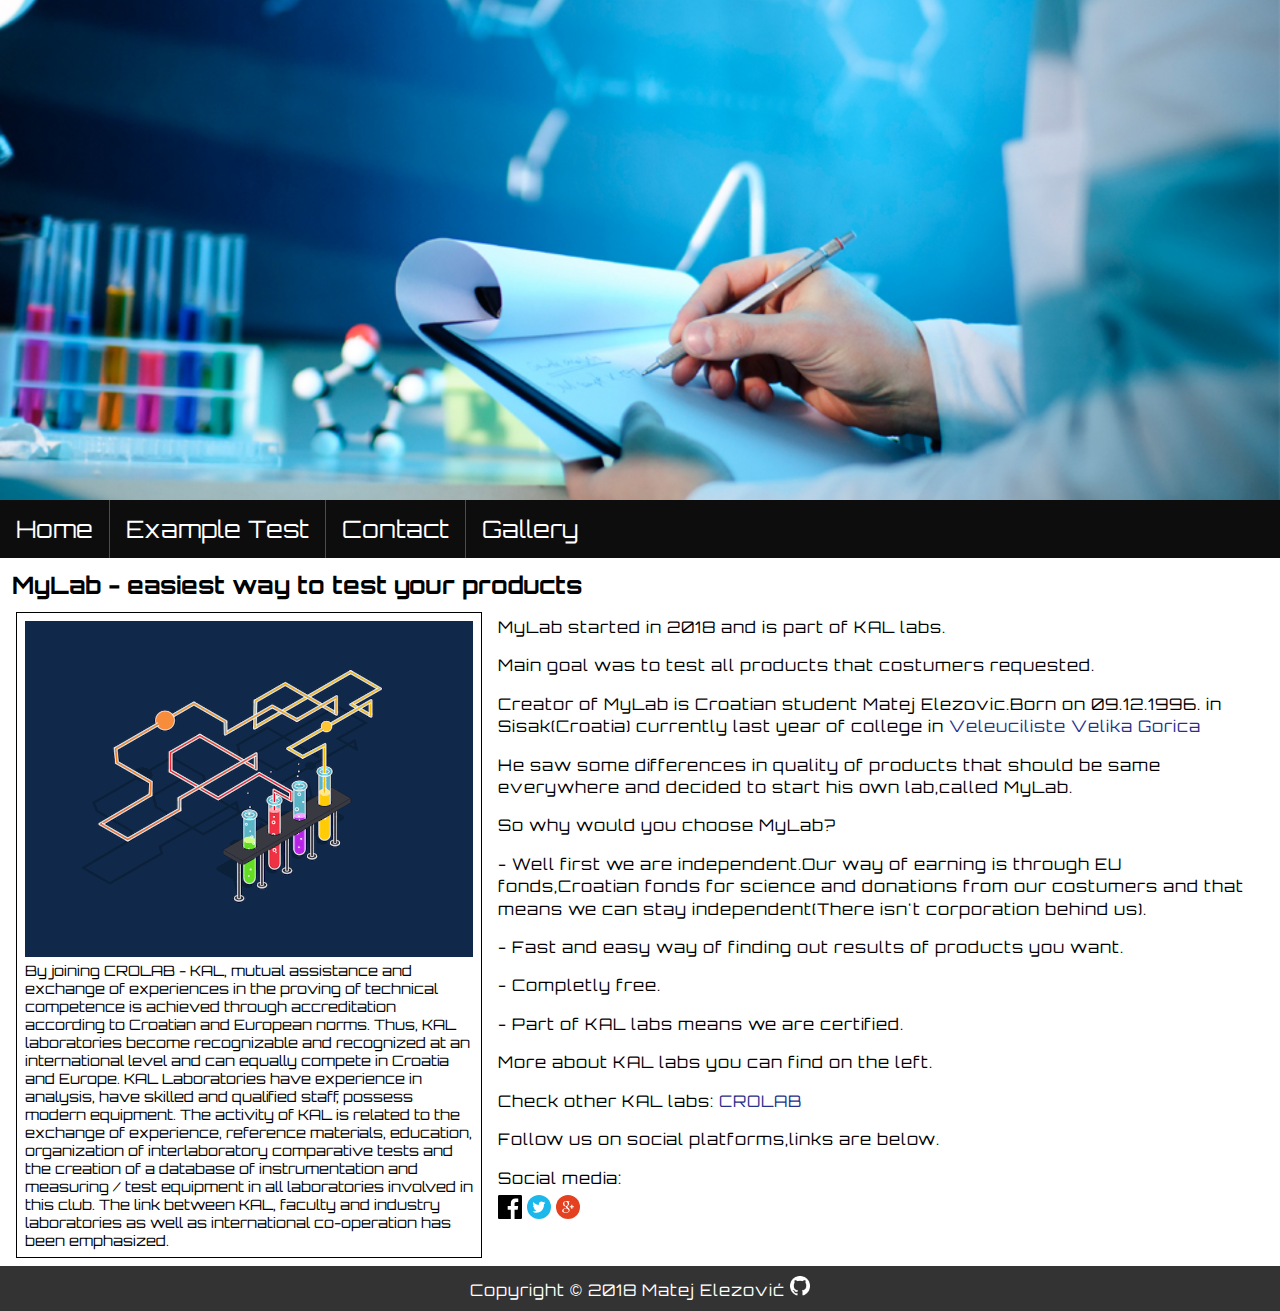
<file: Cijela/index.html>
<!DOCTYPE html>
<html>
	<head>
		
		<!-- CSS -->
		<link rel="stylesheet" href="cstil.css">
		<!-- End CSS -->
		<!-- meta elements -->
		<meta name="viewport" content="width=device-width; initial-scale=1.0; maximum-scale=1.0; user-scalable=0;">
        <meta http-equiv="content-type" content="text/html; charset=utf-8">
        <meta name="description" content="some description">
        <meta name="keywords" content="keyword 1, keyword 2, keyword 3, keyword 4, ...">
		
		<!-- Schema.org markup for Google+ -->
		<meta itemprop="name" content="Hello Example">
		<meta itemprop="description" content="Some description">
		<meta itemprop="image" content="Your URL"> 
		
		<!-- Open Graph data -->
		<meta property="og:title" content="Hello Example">
		<meta property="og:type" content="article">
		<meta property="og:url" content="Your URL">
		<meta property="og:image" content="Your URL">
		<meta property="og:description" content="Some description">
		<meta property="article:tag" content="keyword 1, keyword 2, keyword 3, keyword 4, ...">
		
		<!-- Twitter Card data -->
		<meta name="twitter:title" content="Hello Example">
		<meta name="twitter:description" content="Some description">
		
        <meta name="author" content="elmatej@gmail.com">
		<!-- favicon meta -->
		<link rel="icon" href="favicon.ico" type="image/x-icon"/>
		<link rel="shortcut icon" href="che_icon.png" type="image/x-icon"/>
		<!-- end favicon meta -->
		<!-- end meta elements -->
		
		<!-- Google Fonts -->
		<link href="https://fonts.googleapis.com/css?family=Orbitron" rel="stylesheet">
		<!-- End Google Fonts -->
		<title>MyLab</title>
	</head>
<body>
	<header>
		<div class="hero-image"></div>
		<nav>
			<ul>
			  <li><a href="index.html">Home</a></li>
			  <li><a href="Tests.html">Example Test</a></li>
			  <li><a href="contact.html">Contact</a></li>
			  <li><a href="gallery.html">Gallery</a></li>
			</ul>
		</nav>
	</header>
	<main>
		<h1>MyLab - easiest way to test your products</h1>
		<figure>
			<img src="Ow1g.gif" alt="HTML5" title="HTML5">
			<figcaption>By joining CROLAB - KAL, mutual assistance and exchange of experiences in the proving of technical competence is achieved through accreditation according to Croatian and European norms. Thus, KAL laboratories become recognizable and recognized at an international level and can equally compete in Croatia and Europe.
            KAL Laboratories have experience in analysis, have skilled and qualified staff, possess modern equipment.
            The activity of KAL is related to the exchange of experience, reference materials, education, organization of interlaboratory comparative tests and the creation of a database of instrumentation and measuring / test equipment in all laboratories involved in this club. The link between KAL, faculty and industry laboratories as well as international co-operation has been emphasized.</figcaption>
		</figure>
		<p>MyLab started in 2018 and is part of KAL labs.</p>
		<p>Main goal was to test all products that costumers requested.</p>
		<p>Creator of MyLab is Croatian student Matej Elezovic.Born on 09.12.1996. in Sisak(Croatia) currently last year of college in <a href="https://www.vvg.hr/">Veleuciliste Velika Gorica</a></p>
		<p>He saw some differences in quality of products that should be same everywhere and decided to start his own lab,called MyLab.</p>
		<p>So why would you choose MyLab?</p>
		<p>- Well first we are independent.Our way of earning is through EU fonds,Croatian fonds for science and donations from our costumers and that means we can stay independent(There isn't corporation behind us).</p>
		<p>- Fast and easy way of finding out results of products you want.</p>
		<p>- Completly free.</p>
		<p>- Part of KAL labs means we are certified.</p>
		<p>More about KAL labs you can find on the left.</p>
		<p>Check other KAL labs: <a href="https://www.crolab.hr/web/54_98_0_-1_-1_-1_podizbornik_clanovikal.aspx" target="_blank">CROLAB</a></p>
		<p>Follow us on social platforms,links are below.</p>
		<p>Social media:<br>
			<a href="https://www.facebook.com/" target="_blank"><img src="facebook-app-logo.svg" alt="Facebook" title="Facebook" style="width:24px; margin-top:0.4em"></a>
			<a href="https://twitter.com/" target="_blank"><img src="twitter.svg" alt="Twitter" title="Twitter" style="width:24px; margin-top:0.4em"></a>
			<a href="https://plus.google.com/" target="_blank"><img src="google_plus.svg" alt="Google+" title="Google+" style="width:24px; margin-top:0.4em"></a>
		</p>
	</main>
	<footer>
		<p>Copyright &copy; 2018 Matej Elezović <a href="https://github.com/maky96?tab=repositories"><img src="GitHub.png" title="Github" alt="Github"></a></p>
	</footer>
</body>
</html>
</file>
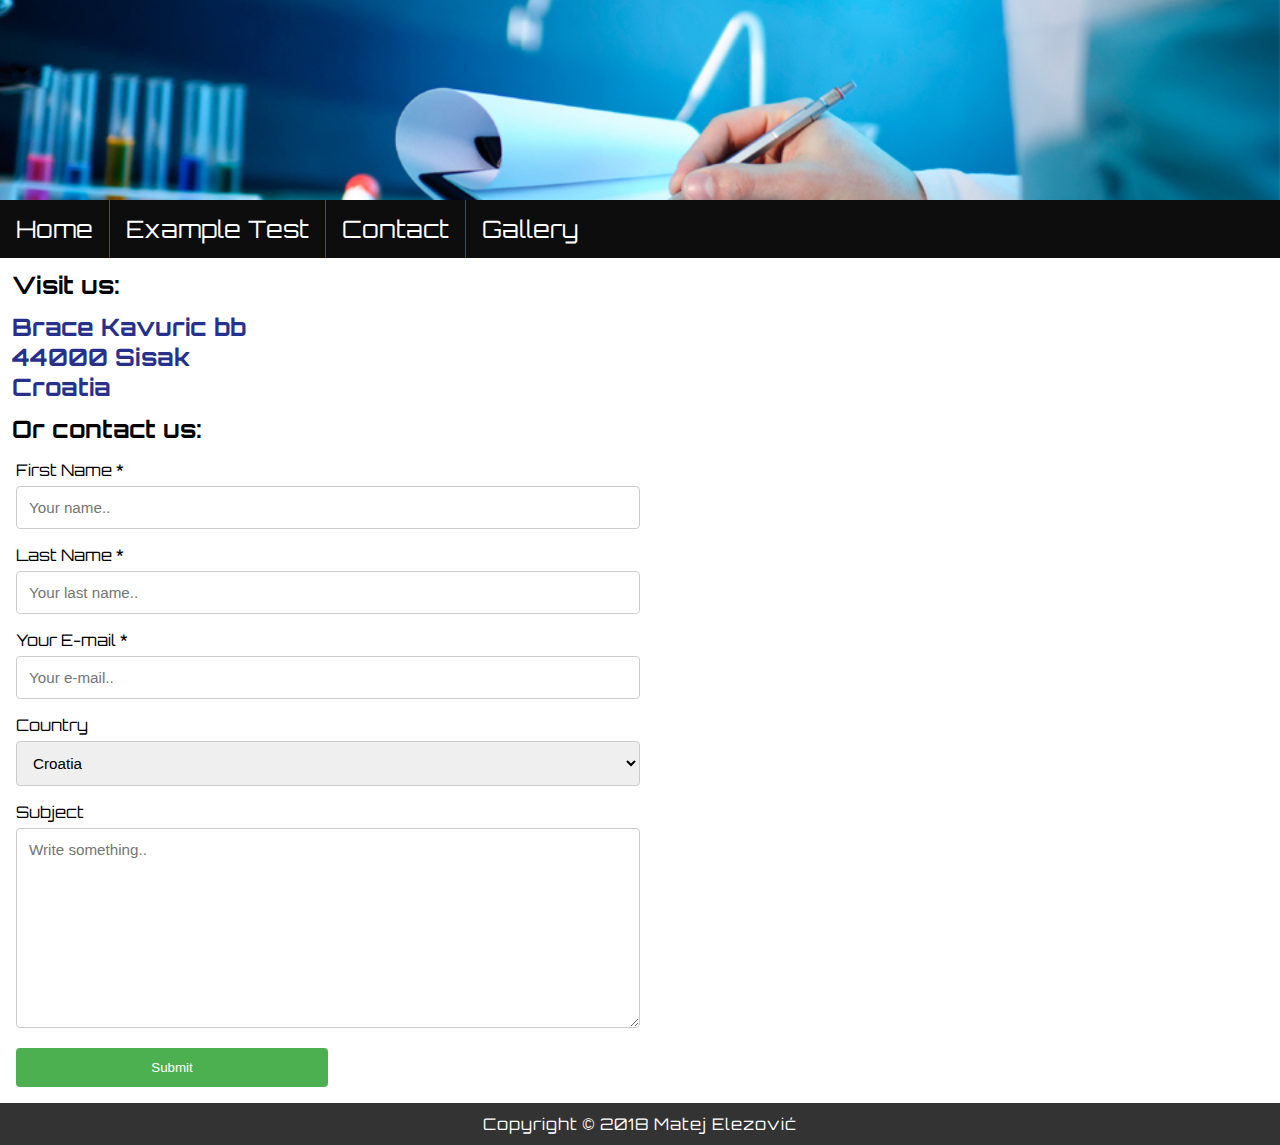
<file: Cijela/contact.html>
<!DOCTYPE html>
<html>
	<head>
		
		<!-- CSS -->
		<link rel="stylesheet" href="cstil.css">
		<!-- End CSS -->
		<!-- meta elements -->
		<meta name="viewport" content="width=device-width; initial-scale=1.0; maximum-scale=1.0; user-scalable=0;">
        <meta http-equiv="content-type" content="text/html; charset=utf-8">
        <meta name="description" content="some description">
        <meta name="keywords" content="keyword 1, keyword 2, keyword 3, keyword 4, ...">
		
		<!-- Schema.org markup for Google+ -->
		<meta itemprop="name" content="Hello Example">
		<meta itemprop="description" content="Some description">
		<meta itemprop="image" content="Your URL"> 
		
		<!-- Open Graph data -->
		<meta property="og:title" content="Hello Example">
		<meta property="og:type" content="article">
		<meta property="og:url" content="Your URL">
		<meta property="og:image" content="Your URL">
		<meta property="og:description" content="Some description">
		<meta property="article:tag" content="keyword 1, keyword 2, keyword 3, keyword 4, ...">
		
		<!-- Twitter Card data -->
		<meta name="twitter:title" content="Hello Example">
		<meta name="twitter:description" content="Some description">
		
        <meta name="author" content="elmatej@gmail.com">
		<!-- favicon meta -->
		<link rel="icon" href="favicon.ico" type="image/x-icon"/>
		<link rel="shortcut icon" href="che_icon.png" type="image/x-icon"/>
		<!-- end favicon meta -->
		<!-- end meta elements -->
		
		<!-- Google Fonts -->
		<link href="https://fonts.googleapis.com/css?family=Orbitron" rel="stylesheet">
		<!-- End Google Fonts -->
		<title>Contact</title>
	</head>
<body>
	<header>
		<div class="hero-image" style="height: 200px;"></div>
		<nav>
			<ul>
			<li><a href="index.html">Home</a></li>
			 <li><a href="Tests.html">Example Test</a></li>
			  <li><a href="contact.html">Contact</a></li>
			  <li><a href="gallery.html">Gallery</a></li>
			</ul>
		</nav>
	</header>
	<main>
		<h1>Visit us:</h1>
		<h2>Brace Kavuric bb <br> 44000 Sisak <br> Croatia </h2>
        <h1>Or contact us:</h1>
		<div id="contact">
			<!-- Google maps lokacija <iframe src="https://www.google.com/maps/embed?pb=!1m18!1m12!1m3!1d2781.7890741539636!2d15.966758816056517!3d45.795453279106205!2m3!1f0!2f0!3f0!3m2!1i1024!2i768!4f13.1!3m3!1m2!1s0x4765d68b5d094979%3A0xda8bfa8459b67560!2sUl.+Vrbik+VIII%2C+10000%2C+Zagreb!5e0!3m2!1shr!2shr!4v1509296660756" width="100%" height="400" frameborder="0" style="border:0" allowfullscreen></iframe> -->
			<form action="http://work2.eburza.hr/pwa/responzive-page/send-contact.php" id="contact_form" name="contact_form" method="POST">
				<label for="fname">First Name *</label>
				<input type="text" id="fname" name="firstname" placeholder="Your name.." required>

				<label for="lname">Last Name *</label>
				<input type="text" id="lname" name="lastname" placeholder="Your last name.." required>
				
				<label for="lname">Your E-mail *</label>
				<input type="email" id="email" name="email" placeholder="Your e-mail.." required>

				<label for="country">Country</label>
				<select id="country" name="country">
				  <option value="">Please select</option>
				  <option value="BH">Bosnia</option>
				  <option value="HR" selected>Croatia</option>
				  <option value="MN">Montenegro</option>
				  <option value="SR">Serbia</option>
				</select>

				<label for="subject">Subject</label>
				<textarea id="subject" name="subject" placeholder="Write something.." style="height:200px"></textarea>

				<input type="submit" value="Submit">
			</form>
		</div>
	</main>
	<footer>
		<p>Copyright &copy; 2018 Matej Elezović</p>
	</footer>
</body>
</html>
</file>
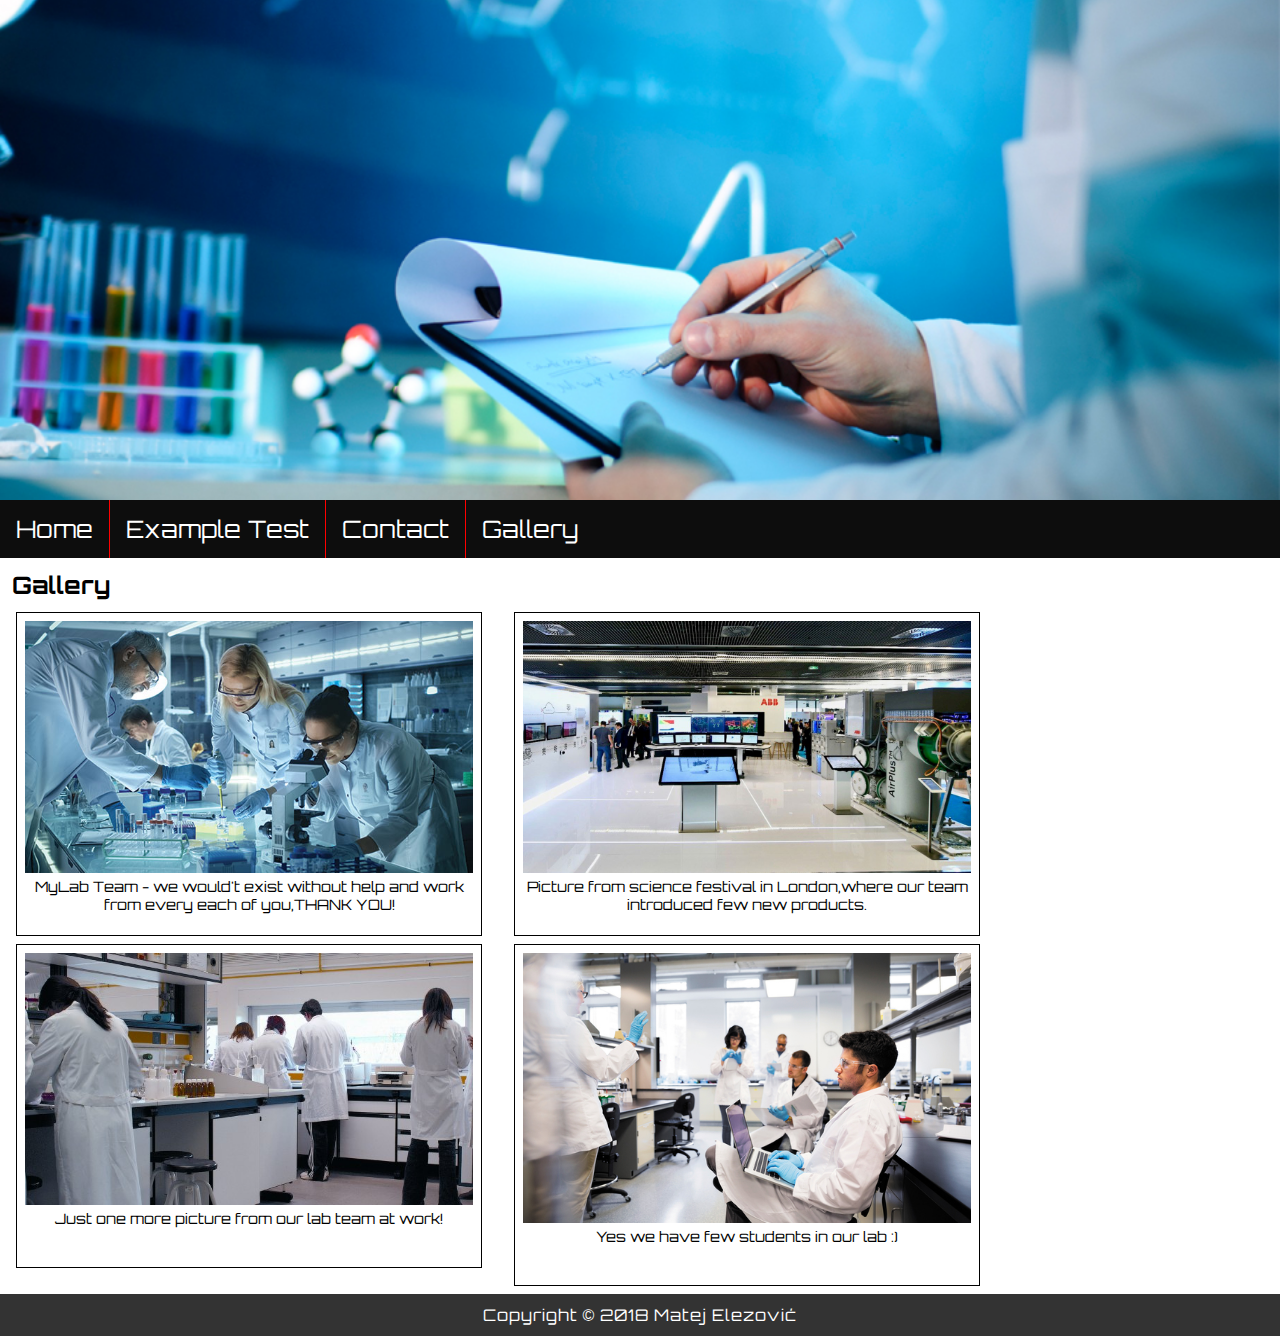
<file: Cijela/gallery.html>
<!DOCTYPE html>
<html>
	<head>
		
		<!-- CSS -->
		<link rel="stylesheet" href="cstil.css">
		<!-- End CSS -->
		<!-- meta elements -->
		<meta name="viewport" content="width=device-width; initial-scale=1.0; maximum-scale=1.0; user-scalable=0;">
        <meta http-equiv="content-type" content="text/html; charset=utf-8">
        <meta name="description" content="some description">
        <meta name="keywords" content="keyword 1, keyword 2, keyword 3, keyword 4, ...">
		
		<!-- Schema.org markup for Google+ -->
		<meta itemprop="name" content="Hello Example">
		<meta itemprop="description" content="Some description">
		<meta itemprop="image" content="Your URL"> 
		
		<!-- Open Graph data -->
		<meta property="og:title" content="Hello Example">
		<meta property="og:type" content="article">
		<meta property="og:url" content="Your URL">
		<meta property="og:image" content="Your URL">
		<meta property="og:description" content="Some description">
		<meta property="article:tag" content="keyword 1, keyword 2, keyword 3, keyword 4, ...">
		
		<!-- Twitter Card data -->
		<meta name="twitter:title" content="Hello Example">
		<meta name="twitter:description" content="Some description">
		
        <meta name="author" content="elmatej@gmail.com">
		<!-- favicon meta -->
		<link rel="icon" href="favicon.ico" type="image/x-icon"/>
		<link rel="shortcut icon" href="che_icon.png" type="image/x-icon"/>
		<!-- end favicon meta -->
		<!-- end meta elements -->
		
		<!-- Google Fonts -->
		<link href="https://fonts.googleapis.com/css?family=Orbitron" rel="stylesheet">
		<!-- End Google Fonts -->
		<title>Gallery</title>
	</head>
<body>
	<header>
		<div class="hero-image"></div>
		<nav>
			<ul>
			  <li><a href="index.html">Home</a></li>
			  <li><a href="Tests.html">Example Test</a></li>
			  <li><a href="contact.html">Contact</a></li>
			  <li><a href="gallery.html">Gallery</a></li>
			</ul>
		</nav>
	</header>
	<main>
		<h1>Gallery</h1>
		<div id="gallery">
			<figure id="1">
				<img src="lab.jpg" alt="Team" title="Team">
				<figcaption>MyLab Team - we would't exist without help and work from every each of you,THANK YOU!<figcaption>
			</figure>
			<figure id="2">
				<img src="cigre.jpg" alt="Festival" title="Festival in London">
				<figcaption>Picture from science festival in London,where our team introduced few new products.<figcaption>
			</figure>
			<figure id="3">
				<img src="shelters-full.jpg" alt="Work" title="At Work">
				<figcaption>Just one more picture from our lab team at work!<figcaption>
			</figure>
			<figure id="4">
				<img src="nj76.jpg" alt="Students" title="Students">
				<figcaption>Yes we have few students in our lab :)<figcaption>
			</figure>
		</div>
	</main>
	<footer>
		<p>Copyright &copy; 2018 Matej Elezović</p>
	</footer>
</body>
</html>
</file>
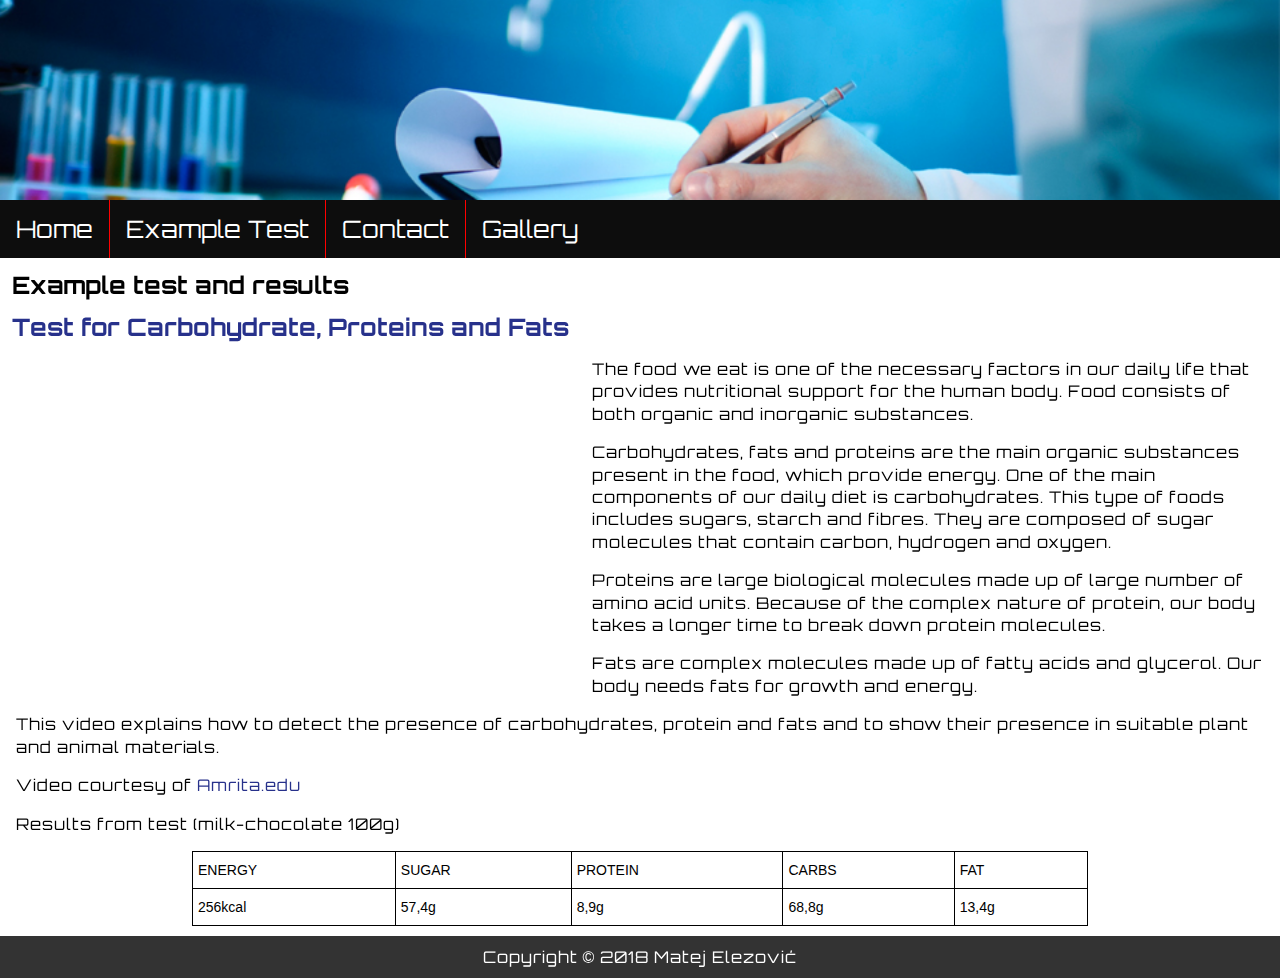
<file: Cijela/Tests.html>
<!DOCTYPE html>
<html>
	<head>
		
		<!-- CSS -->
		<link rel="stylesheet" href="cstil.css">
		<!-- End CSS -->
		<!-- meta elements -->
		<meta name="viewport" content="width=device-width; initial-scale=1.0; maximum-scale=1.0; user-scalable=0;">
        <meta http-equiv="content-type" content="text/html; charset=utf-8">
        <meta name="description" content="some description">
        <meta name="keywords" content="keyword 1, keyword 2, keyword 3, keyword 4, ...">
		
		<!-- Schema.org markup for Google+ -->
		<meta itemprop="name" content="Hello Example">
		<meta itemprop="description" content="Some description">
		<meta itemprop="image" content="Your URL"> 
		
		<!-- Open Graph data -->
		<meta property="og:title" content="Hello Example">
		<meta property="og:type" content="article">
		<meta property="og:url" content="Your URL">
		<meta property="og:image" content="Your URL">
		<meta property="og:description" content="Some description">
		<meta property="article:tag" content="keyword 1, keyword 2, keyword 3, keyword 4, ...">
		
		<!-- Twitter Card data -->
		<meta name="twitter:title" content="Hello Example">
		<meta name="twitter:description" content="Some description">
		
        <meta name="author" content="elmatej@gmail.com">
		<!-- favicon meta -->
		<link rel="icon" href="favicon.ico" type="image/x-icon"/>
		<link rel="shortcut icon" href="che_icon.png" type="image/x-icon"/>
		<!-- end favicon meta -->
		<!-- end meta elements -->
		
		<!-- Google Fonts -->
		<link href="https://fonts.googleapis.com/css?family=Orbitron" rel="stylesheet">
		<!-- End Google Fonts -->
		<title>Exaple test</title>
	</head>
<body>
	<header>
		<div class="hero-image" style="height: 200px;"></div>
		<nav>
			<ul>
			  <li><a href="index.html">Home</a></li>
			  <li><a href="Tests.html">Example Test</a></li>
			  <li><a href="contact.html">Contact</a></li>
			  <li><a href="gallery.html">Gallery</a></li>
			</ul>
		</nav>
	</header>
	<main>
		<h1>Example test and results</h1>
		<h2>Test for Carbohydrate, Proteins and Fats</h2>
		<iframe width="560" height="315" src="https://www.youtube.com/embed/tsG2e9gPOqw" frameborder="0" allow="accelerometer; autoplay; encrypted-media; gyroscope; picture-in-picture" allowfullscreen></iframe>
		<p>The food we eat is one of the necessary factors in our daily life that provides nutritional support for the human body. Food consists of both organic and inorganic substances.</p>
		<p>Carbohydrates, fats and proteins are the main organic substances present in the food, which provide energy. One of the main components of our daily diet is carbohydrates. This type of foods includes sugars, starch and fibres. They are composed of sugar molecules that contain carbon, hydrogen and oxygen.
		<p>Proteins are large biological molecules made up of large number of amino acid units. Because of the complex nature of protein, our body takes a longer time to break down protein molecules.</p>
		<p>Fats are complex molecules made up of fatty acids and glycerol. Our body needs fats for growth and energy.</p>
		
		<p>This video explains how  to detect the presence of carbohydrates, protein and fats and to show their presence in suitable plant and animal materials.</p>
		
		<p>Video courtesy of <a href="http://www.amrita.edu/create" target="_blank">Amrita.edu</a></p>
    
<table class="tg">
	<p>Results from test (milk-chocolate 100g)
  <tr>
    <th class="tg-0lax">ENERGY</th>
    <th class="tg-0lax">SUGAR</th>
    <th class="tg-0lax">PROTEIN</th>
    <th class="tg-0lax">CARBS</th>
    <th class="tg-0lax">FAT</th>
  </tr>
  <tr>
    <td class="tg-0lax">256kcal</td>
    <td class="tg-0lax">57,4g</td>
    <td class="tg-0lax">8,9g</td>
    <td class="tg-0lax">68,8g</td>
    <td class="tg-0lax">13,4g</td>
  </tr>
</table>
	</main>
	<footer>
		<p>Copyright &copy; 2018 Matej Elezović</p>
	</footer>
</body>
</html>
</file>
<file: Cijela/cstil.css>
body, html {
	font-family: 'Orbitron', sans-serif;
	margin: 0;
	font-size: 16px;
}
header {
	display: block;
	width: 100%;
}
.hero-image {
	background-image: url(1.jpg);
	background-position: center;
	background-repeat: no-repeat;
	background-size: cover;
	position: relative;
	height: 500px;
}
ul {
	list-style-type: none;
	margin: 0;
	padding: 0;
	overflow: hidden;
	background-color: #0d0d0d;
}
li {
	float: left;
}
li {
  border-right: 1px solid red;
}

li:last-child {
  border-right: none;
}

li a {
	display: block;
	color: white;
	text-align: center;
	font-size: 1.5em;
	padding: 14px 16px;
	text-decoration: none;
}
li a:hover {
	background-color: #a6a6a6;
}


h1,h2 {
	margin: 0.5em;
	font-size: 1.5em;
}
h2 {
	font-size: 1.5em;
	color: #27318b;
}
main a {
	color: #27318b;
	text-decoration: none;
}
main a:hover {
	color: #8b3727;
	text-decoration: underline;
}
p { 
	margin: 1em;
	line-height: 1.4em;
	letter-spacing: 1px;
}
hr {
	margin: 1em;
	border: 1px dotted #27318b;
	clear: both;
}

.description {
	font-weight: bold;
	margin: 0.8em 1em 1.5em 1em;
}

}
#gallery figure {
	padding: 0.5em;
	margin: 0 1em 0.5em 1em;
	float: left;
	width: 22%;
	border: 1px solid black;
}
#gallery figcaption {
	font-size: 90%;
	height: 50px;
	text-align: center;
}
figure {
	padding: 0.5em;
	margin: 0 1em 0.5em 1em;
	float: left;
	width: 35%;
	border: 1px solid black;
}
figcaption {
	font-size: 90%;
}
img {
	width: 100%;
}
iframe {
	margin: 0 1em 1em 1em;
	float: left;
}
#contact {
	margin: 1em
}
label {
	display: block;
}
input[type=text], input[type=email], select, textarea {
    width: 50%;
    padding: 12px;
    border: 1px solid #ccc;
    border-radius: 4px;
    box-sizing: border-box;
    margin-top: 6px;
    margin-bottom: 16px;
	font-family: 'Oswald', sans-serif;
	font-size: 95%;
}

input[type=submit] {
    display: block;
	background-color: #4CAF50;
    color: white;
    padding: 12px 20px;
    border: none;
    border-radius: 4px;
    cursor: pointer;
	width: 25%;
}

input[type=submit]:hover {
    background-color: #45a049;
}
footer {
	background-color: #333;
	padding: 0.1em;
	clear: both;
}
footer p {
	color: white;
	text-align: center;
	margin: 0.5em;
}
footer img {
	width: 20px;
}

@media screen and (max-width: 900px) {
	figure {
		width: 90%;
		margin: 1em;
	}
	#gallery figure {
		padding: 0.5em;
		margin: 0 1em 0.5em 1em;
		float: left;
		width: 40%;
		border: 1px solid black;
	}
	#gallery figcaption {
		font-size: 90%;
		height: 70px;
		text-align: center;
	}
}

.tg  {float:left;border-collapse:collapse;border-spacing:0;margin-left: 15%;margin-bottom:10px;width:70%;}
.tg td{font-family:Arial, sans-serif;font-size:14px;padding:10px 5px;border-style:solid;border-width:1px;overflow:hidden;word-break:normal;border-color:black;}
.tg th{font-family:Arial, sans-serif;font-size:14px;font-weight:normal;padding:10px 5px;border-style:solid;border-width:1px;overflow:hidden;word-break:normal;border-color:black;}
.tg .tg-0lax{text-align:left;vertical-align:top}
</file>
